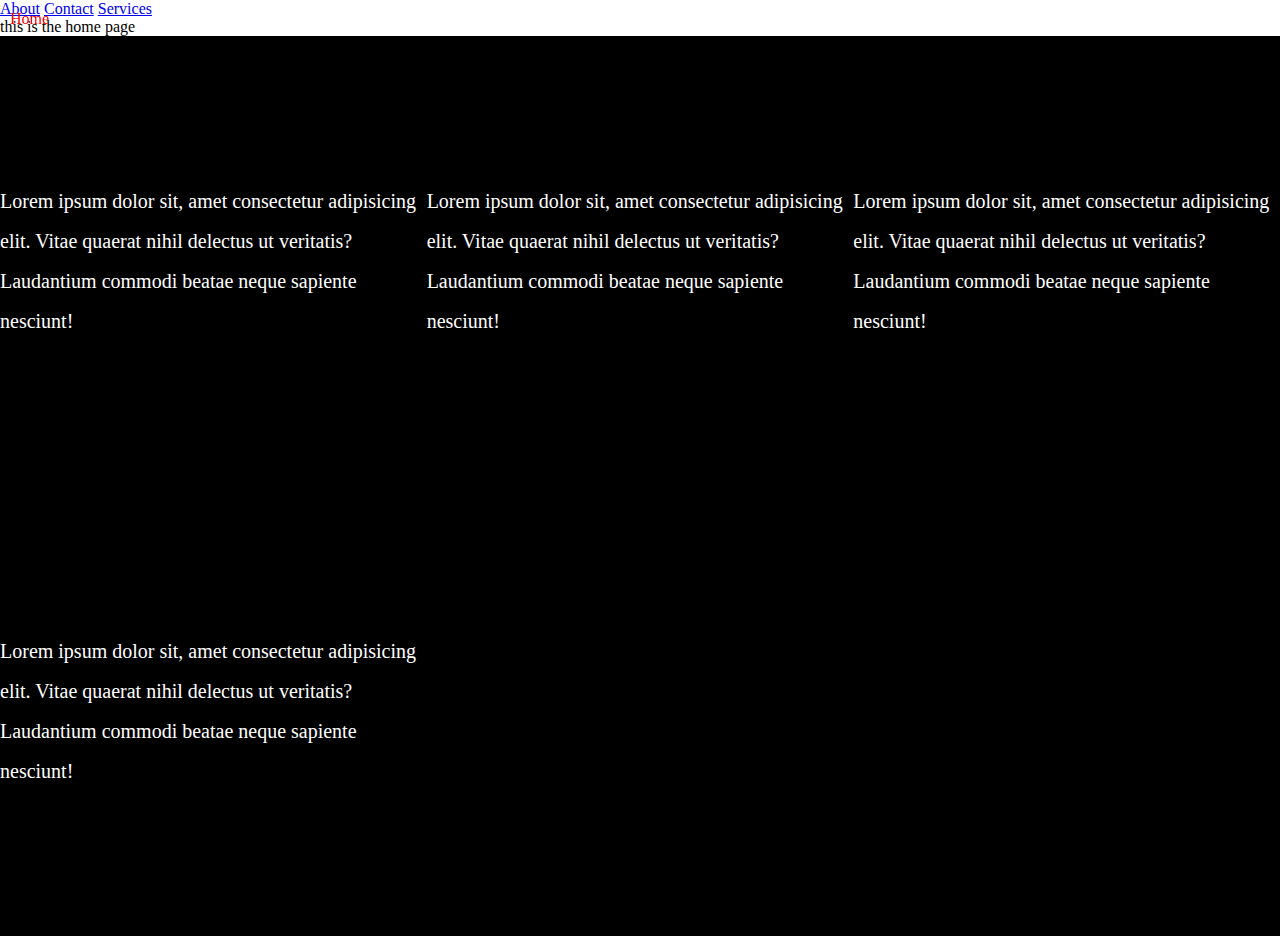
<file: index.html>
<!DOCTYPE html>
<html lang="en">

<head>
    <meta charset="UTF-8">
    <meta http-equiv="X-UA-Compatible" content="IE=edge">
    <meta name="viewport" content="width=device-width, initial-scale=1.0">
    <title>Document</title>
    <link rel="stylesheet" href="style.css">
</head>

<body>
    <a class="active" style="color: red" href="index.html">Home</a>
    <a href="about.html">About</a>
    <a href="#">Contact</a>
    <a href="#">Services</a>
    <p>this is the home page</p>



    <div class="position">
        <p>Lorem ipsum dolor sit, amet consectetur adipisicing elit. Vitae quaerat nihil delectus ut veritatis?
            Laudantium commodi beatae neque sapiente nesciunt!</p>
        <p>Lorem ipsum dolor sit, amet consectetur adipisicing elit. Vitae quaerat nihil delectus ut veritatis?
            Laudantium commodi beatae neque sapiente nesciunt!</p>
        <p>Lorem ipsum dolor sit, amet consectetur adipisicing elit. Vitae quaerat nihil delectus ut veritatis?
            Laudantium commodi beatae neque sapiente nesciunt!</p>
        <p>Lorem ipsum dolor sit, amet consectetur adipisicing elit. Vitae quaerat nihil delectus ut veritatis?
            Laudantium commodi beatae neque sapiente nesciunt!</p>
    </div>



</body>

</html>
</file>
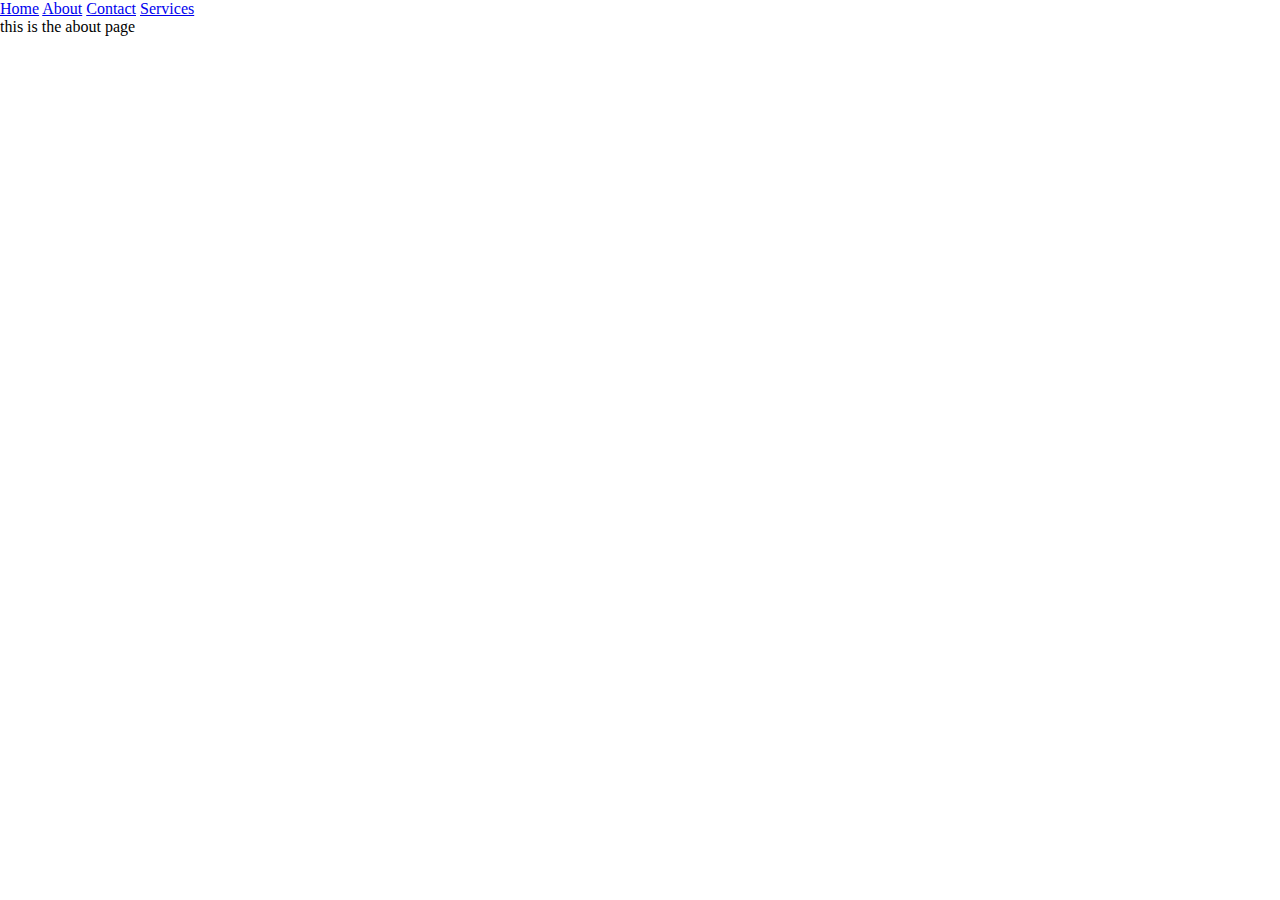
<file: about.html>
<!DOCTYPE html>
<html lang="en">
<head>
    <meta charset="UTF-8">
    <meta http-equiv="X-UA-Compatible" content="IE=edge">
    <meta name="viewport" content="width=device-width, initial-scale=1.0">
    <title>Document</title>
    <link rel="stylesheet" href="style.css">
</head>
<body>
    <a href="index.html">Home</a>
    <a href="about.html">About</a>
    <a href="#">Contact</a>
    <a href="#">Services</a>
    <p>this is the about page</p>
</body>
</html>
</file>
<file: style.css>
*{
    padding: 0;
    margin: 0;
    box-sizing: border-box;
}
.active{
    text-decoration: none;
    /* color: red !important; */
    color: blue;
    /* color: green; */
    transition: 1000ms;
    padding: 10px;
    position: fixed;
    top: 0;
    left: 0;
}
.active:active{
    color: black;
    /* clip-path: polygon(); */
}
.active:hover{
    color: blue;
}
.position{
    background: black;
    color: white;
    height: 100vh;
    width: 100vw;
    /* position: relative; */
    display: grid;
    /* flex-wrap: wrap;
    align-items: center;
    justify-content: center; */
    grid-template-columns: repeat(3, 1fr);    place-items: center;
}
.position p{
    max-width: 500px;
    font-size: 20px;
    line-height: 2;

    /* position: absolute;
    top: 50%;
    left: 50%;
    transform: translate(-50%, -50%); */

}
</file>
